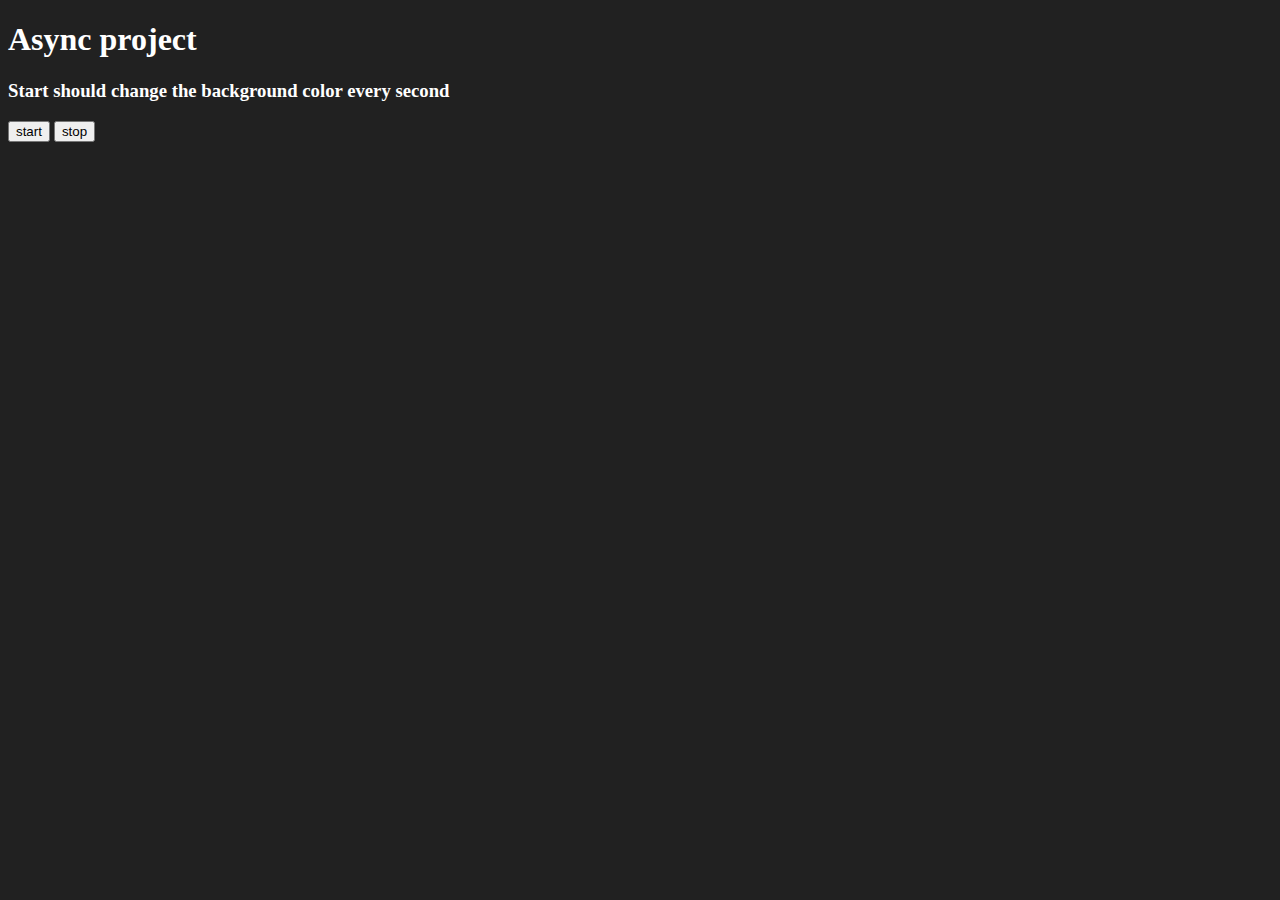
<file: async project 1/index.html>
<!DOCTYPE html>
<html lang="en">
<head>
    <meta charset="UTF-8">
    <meta name="viewport" content="width=device-width, initial-scale=1.0">
    <title>Document</title>
</head>
<body id="body" style ="background-color: #212121; color: #fff;">
    <h1>Async project</h1>

    <h3 id="h3">Start should change the background color every second</h3>
    <button id="start">start</button>
    <button id="stop">stop</button>
    <script src="app.js"></script>
</body>
</html>
</file>
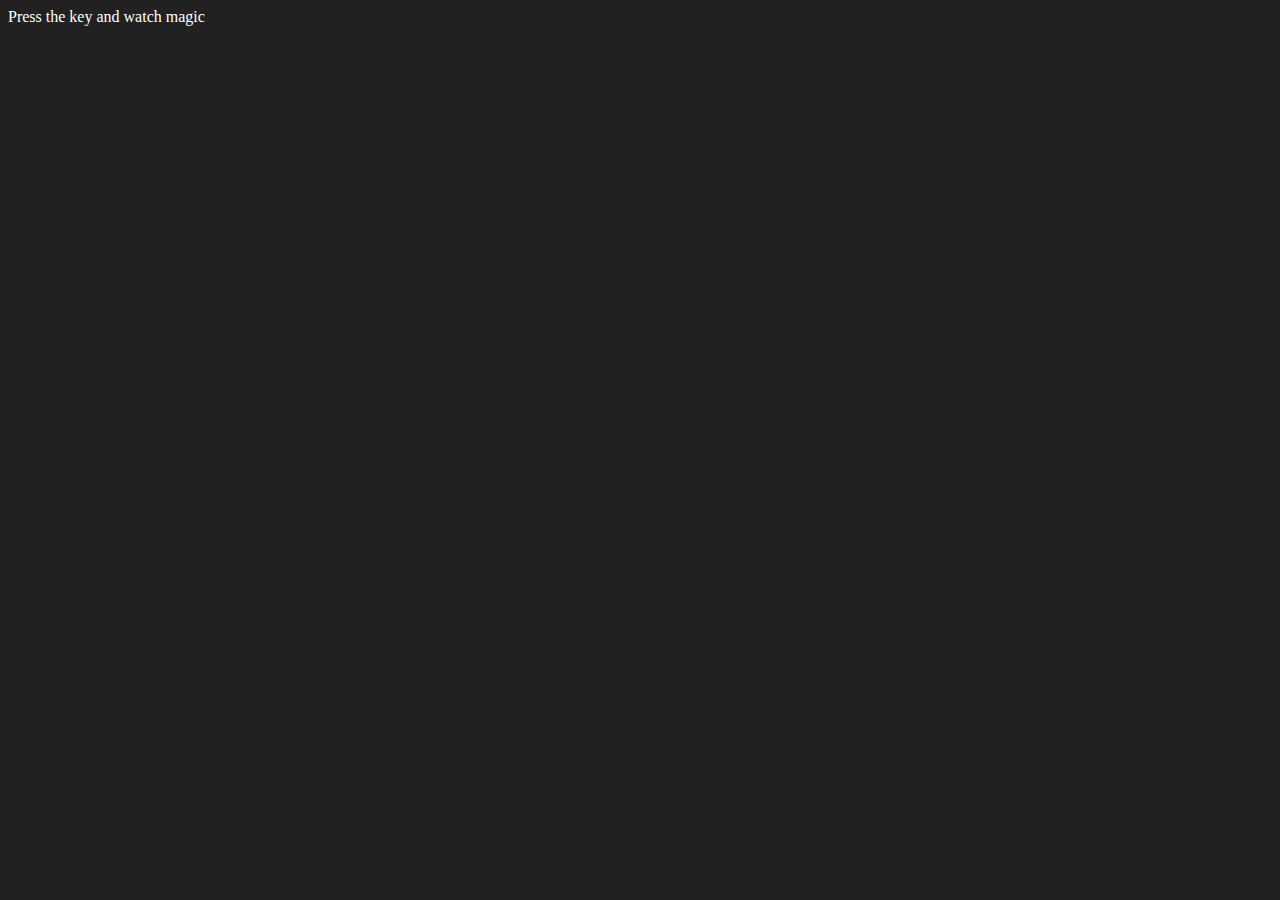
<file: asyncproject 2/index.html>
<!DOCTYPE html>
<html lang="en">
<head>
    <meta charset="UTF-8">
    <meta name="viewport" content="width=device-width, initial-scale=1.0">
    <title>async project 2</title>
    <style>
        body{
           
            background-color: #212121; 
            color: #fff;
        }
        table,
        th,
        td{
            border: 1px solid#e7e7e7;
        }
        .project{
            background-color: #1c1c1c;
            color: #ffffff;
            display: flex;
            align-items: center;
            justify-content: center;
            text-align: center;
            height: 100vh;
        }
        .color{
            color: aliceblue;
            display: flex;
            flex-direction: row;
        }
    </style>
</head>
<body>
    <div id="insert"></div>
    <div class="key">Press the key and watch magic</div>
    <script src="app.js"></script>
</body>
</html>
</file>
